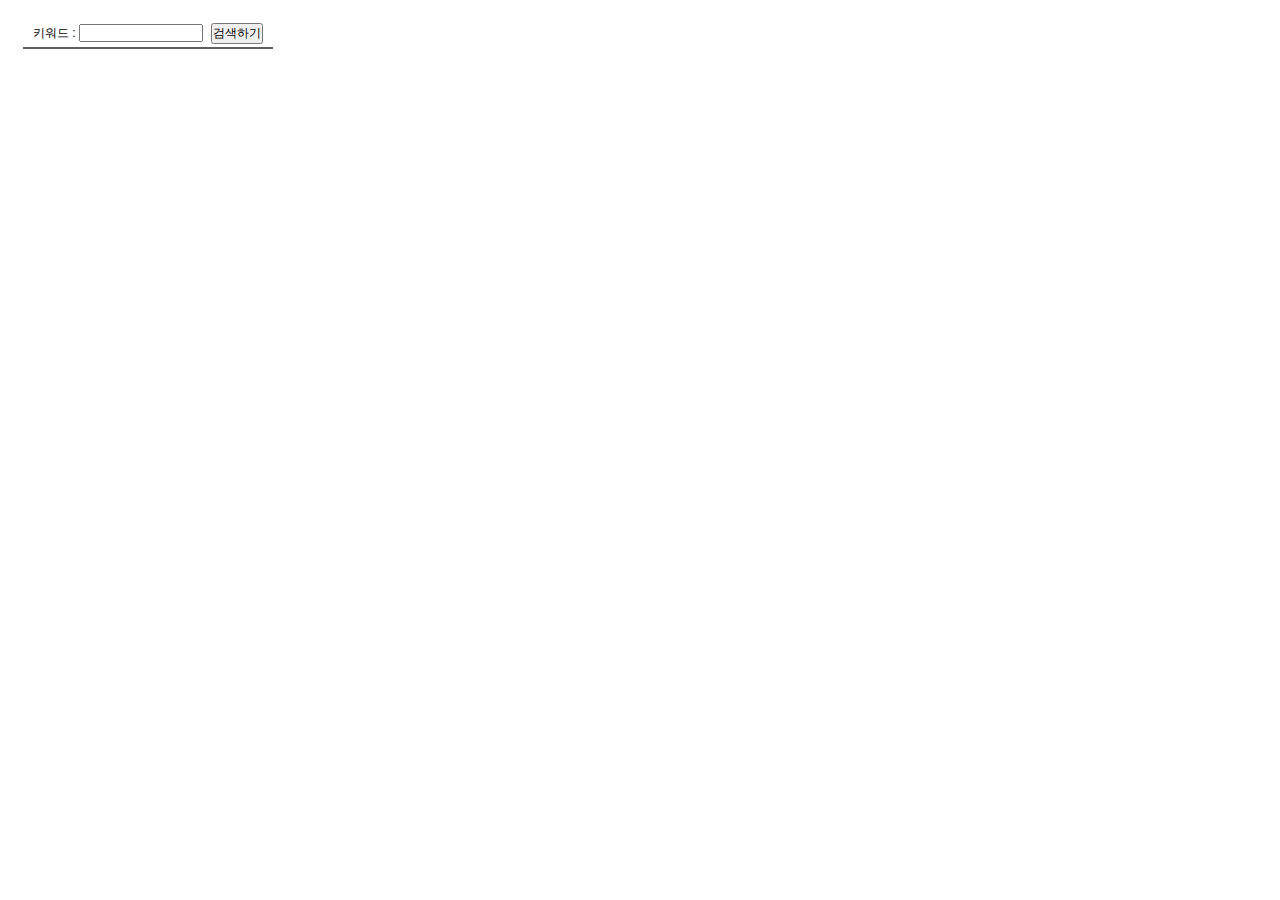
<file: html/kakaomap.html>
<!DOCTYPE html>
<html>
<head>
<meta charset="UTF-8">
<title>지도검색</title>

<link href="../css/kakaomap.css" rel="stylesheet" type="text/css" />
<script src="https://cdn.jsdelivr.net/npm/jquery@3.5.1/dist/jquery.slim.min.js" integrity="sha384-DfXdz2htPH0lsSSs5nCTpuj/zy4C+OGpamoFVy38MVBnE+IbbVYUew+OrCXaRkfj"  crossorigin="anonymous"></script>
<!-- 카카오 맵 api , 라이브러리 -->
<script type="text/javascript" src="//dapi.kakao.com/v2/maps/sdk.js?appkey=e42e79997c2bd7dbf0a246a9e79e1392&libraries=services,clusterer,drawing"></script>
<script type="text/javascript" src="../js/kakaomap.js"></script>
</head>
<body>
<div class="map_wrap">
    <div id="map" style="width:100%;height:100%;position:relative;overflow:hidden;"></div>

    <div id="menu_wrap" class="bg_white">
        <div class="option">
            <div>
                <form>
                    키워드 : <input type="text" id="keyword" size="15"/> 
                    <button id="keywordSH" >검색하기</button> 
                </form>
            </div>
        </div>
        <hr>
        <ul id="placesList"></ul>
        <div id="pagination"></div>
    </div>
</div>
</html>
</file>
<file: css/kakaomap.css>
@charset "UTF-8";

.map_wrap, .map_wrap * {
	margin: 0;
	padding: 0;
	font-family: 'Malgun Gothic', dotum, '돋움', sans-serif;
	font-size: 12px;
}

.map_wrap a, .map_wrap a:hover, .map_wrap a:active {
	color: #000;
	text-decoration: none;
}

.map_wrap {
	position: relative;
	width: 100%;
	height: 500px;
}

#menu_wrap {
	position: absolute;
	top: 0;
	left: 0;
	bottom: 0;
	width: 250px;
	margin: 10px 0 30px 10px;
	padding: 5px;
	overflow-y: auto;
	background: rgba(255, 255, 255, 0.7);
	z-index: 1;
	font-size: 12px;
	border-radius: 10px;
}

.bg_white {
	background: #fff;
}

#menu_wrap hr {
	display: block;
	height: 1px;
	border: 0;
	border-top: 2px solid #5F5F5F;
	margin: 3px 0;
}

#menu_wrap .option {
	text-align: center;
}

#menu_wrap .option p {
	margin: 10px 0;
}

#menu_wrap .option button {
	margin-left: 5px;
}

#placesList li {
	list-style: none;
}

#placesList .item {
	position: relative;
	border-bottom: 1px solid #888;
	overflow: hidden;
	cursor: pointer;
	min-height: 65px;
}

#placesList .item span {
	display: block;
	margin-top: 4px;
}

#placesList .item h5, #placesList .item .info {
	text-overflow: ellipsis;
	overflow: hidden;
	white-space: nowrap;
}

#placesList .item .info {
	padding: 10px 0 10px 55px;
}

#placesList .info .gray {
	color: #8a8a8a;
}

#placesList .info .jibun {
	padding-left: 26px;
	background:
		url(https://t1.daumcdn.net/localimg/localimages/07/mapapidoc/places_jibun.png)
		no-repeat;
}

#placesList .info .tel {
	color: #009900;
}

#placesList .item .markerbg {
	float: left;
	position: absolute;
	width: 36px;
	height: 37px;
	margin: 10px 0 0 10px;
	background:
		url(https://t1.daumcdn.net/localimg/localimages/07/mapapidoc/marker_number_blue.png)
		no-repeat;
}

#placesList .item .marker_1 {
	background-position: 0 -10px;
}

#placesList .item .marker_2 {
	background-position: 0 -56px;
}

#placesList .item .marker_3 {
	background-position: 0 -102px
}

#placesList .item .marker_4 {
	background-position: 0 -148px;
}

#placesList .item .marker_5 {
	background-position: 0 -194px;
}

#placesList .item .marker_6 {
	background-position: 0 -240px;
}

#placesList .item .marker_7 {
	background-position: 0 -286px;
}

#placesList .item .marker_8 {
	background-position: 0 -332px;
}

#placesList .item .marker_9 {
	background-position: 0 -378px;
}

#placesList .item .marker_10 {
	background-position: 0 -423px;
}

#placesList .item .marker_11 {
	background-position: 0 -470px;
}

#placesList .item .marker_12 {
	background-position: 0 -516px;
}

#placesList .item .marker_13 {
	background-position: 0 -562px;
}

#placesList .item .marker_14 {
	background-position: 0 -608px;
}

#placesList .item .marker_15 {
	background-position: 0 -654px;
}

#pagination {
	margin: 10px auto;
	text-align: center;
}

#pagination a {
	display: inline-block;
	margin-right: 10px;
}

#pagination .on {
	font-weight: bold;
	cursor: default;
	color: #777;
}
</file>
